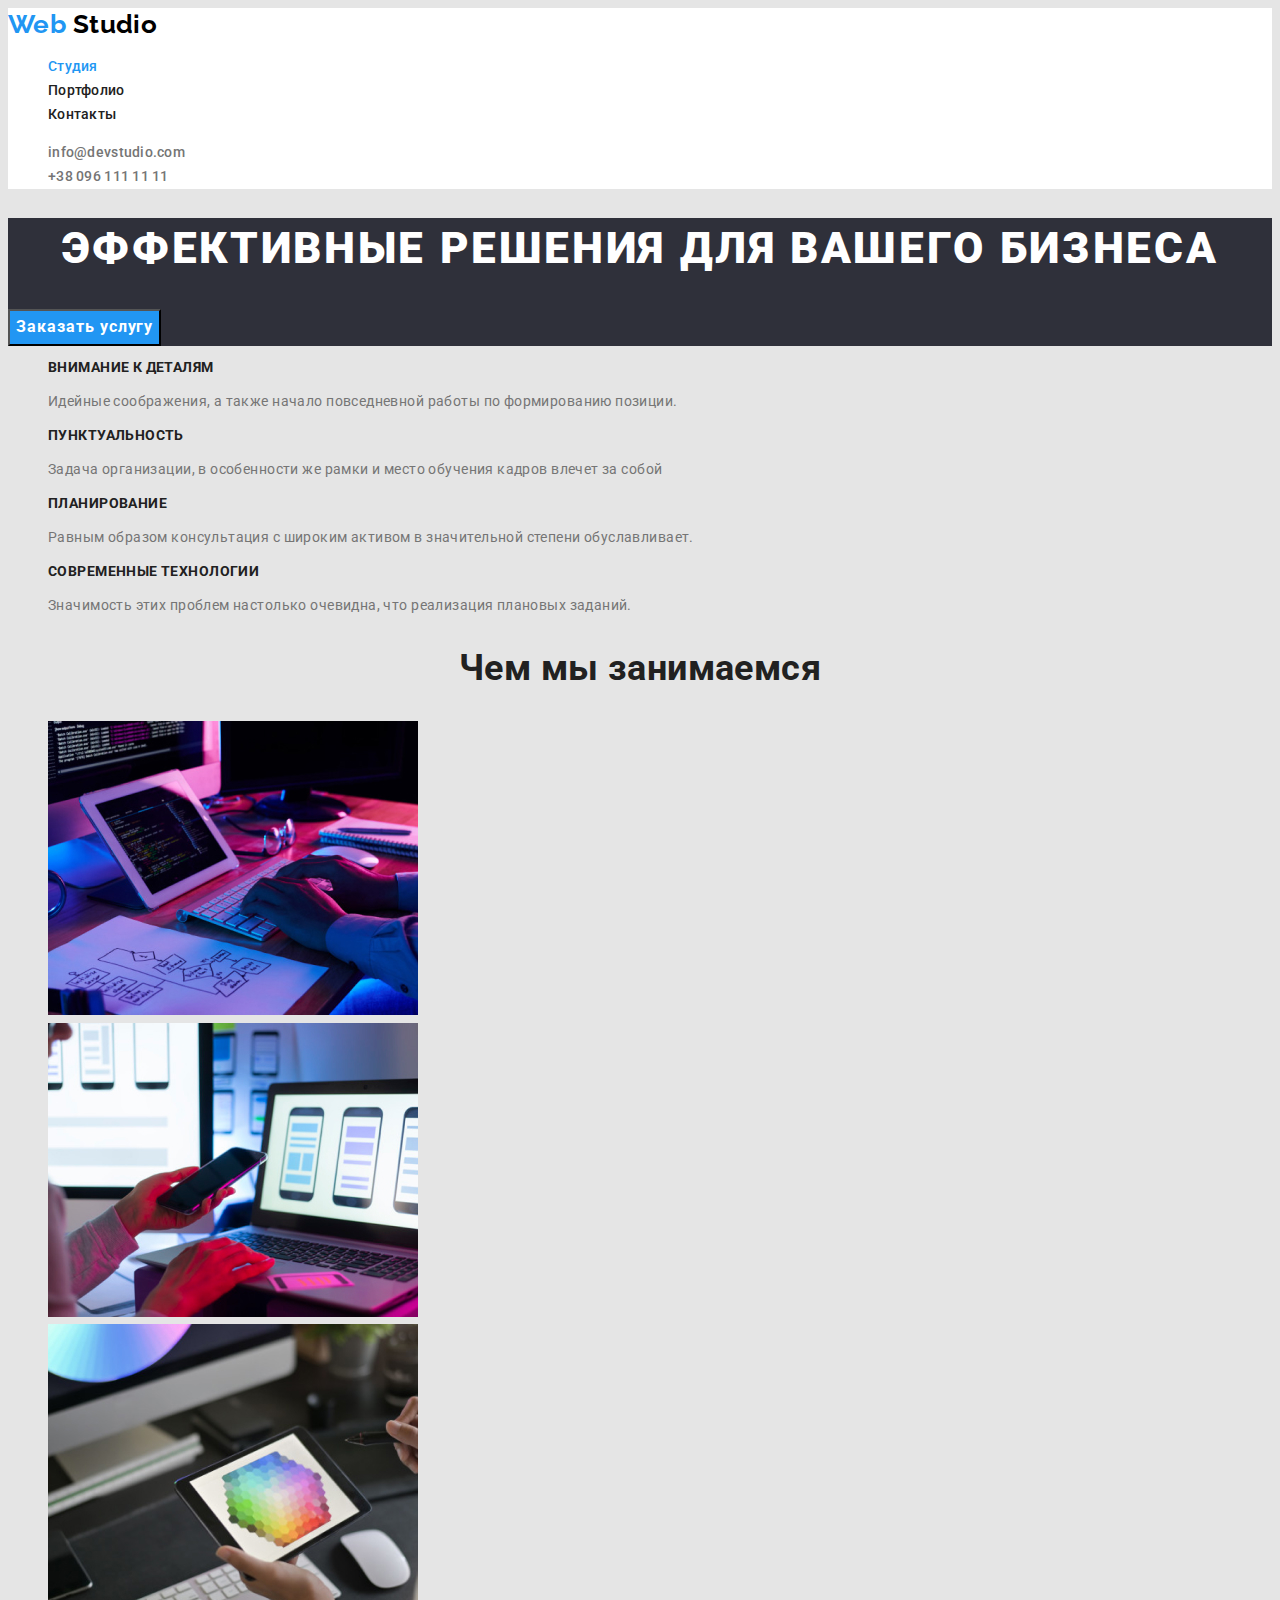
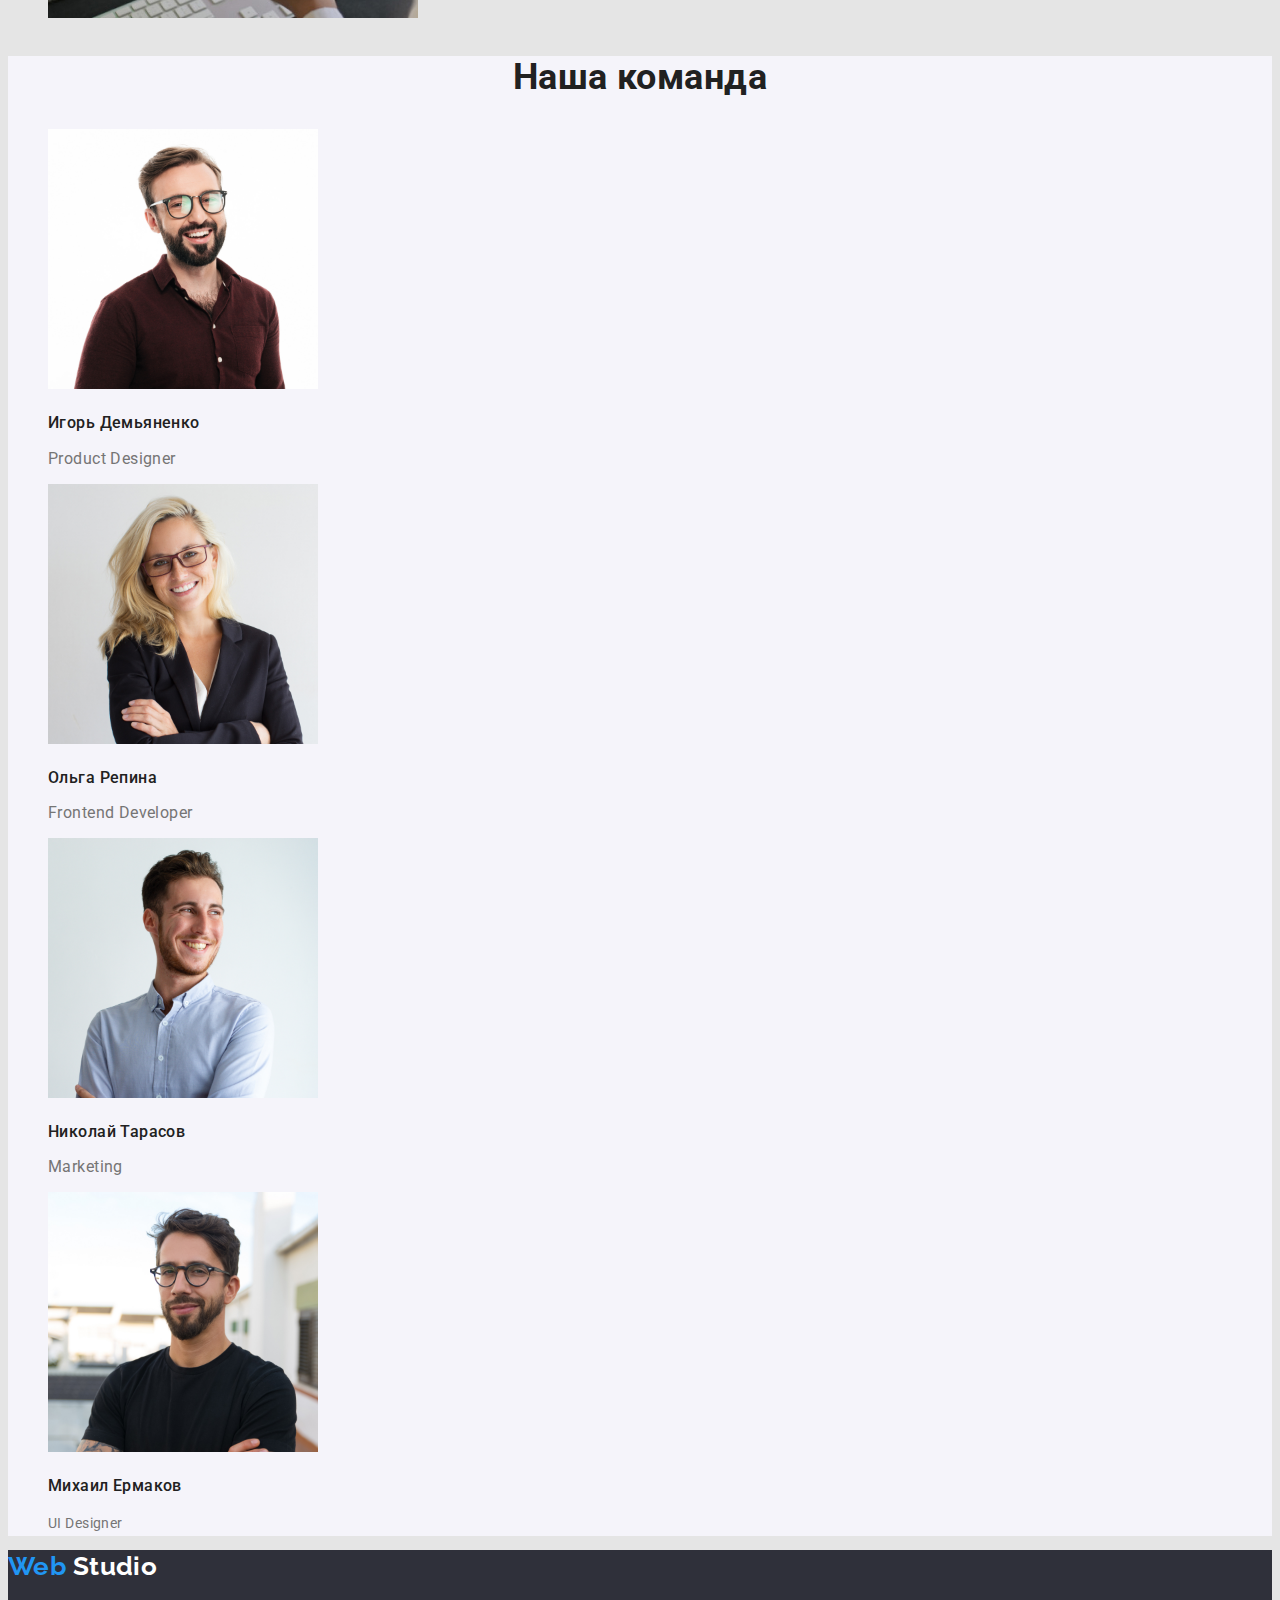
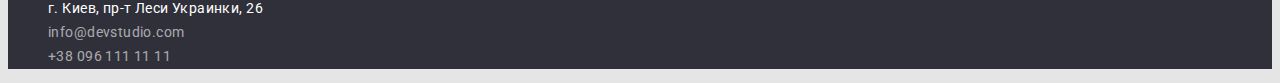
<file: index.html>
<!DOCTYPE html>
<html lang="ru">

<head>
    <meta charset="UTF-8">
    <meta name="viewport" content="width=device-width, initial-scale=1.0">
    <title lang="en">The best WebStudio in Kiev</title>
    <link rel="stylesheet" href="https://cdnjs.cloudflare.com/ajax/libs/modern-normalize/1.0.0/modern-normalize.css"
        integrity="sha512-Zx6MlUMKSVJoQ+83OwhdILe8cSEsCzfqThJd7J/VA2UrK6Ctj85p+xzqfyuNXE5B1k25uUdmJ2OzItbBy9GHAQ=="
        crossorigin="anonymous" />
    <link rel="preconnect" href="https://fonts.gstatic.com">
    <link href="https://fonts.googleapis.com/css2?family=Raleway:wght@700&family=Roboto:wght@400;500;700;900&display=swap"
        rel="stylesheet">
    <link rel="stylesheet" href="./css/styles.css">
</head>

<body>

<!--HEADER-->

    <header class="header">
        <nav>
            <a href="/" class="logo link">
                <span class="first-part">Web</span>
                <span class="second-part">Studio</span>
            </a>
            <ul class="site-nav">
                <li>
                    <a href="#" class="link current">Студия</a>
                </li>
                <li>
                    <a href="./portfolio.html" class="link">Портфолио</a>
                </li>
                <li>
                    <a href="#" class="link">Контакты</a>
                </li>
            </ul>
        </nav>
        <ul class="contact">
            <li>
                <a href="mailto:info@devstudio.com" class="link">info@devstudio.com</a>
            </li>
            <li>
                <a href="tel:+380961111111" class="link">+38 096 111 11 11</a>
            </li>
        </ul>
    </header>

    <main>

<!--HERO-->

        <section class="hero">
            <h1 class="title">Эффективные решения для вашего бизнеса</h1>
            <button type="button" class="button">Заказать услугу</button>
        </section>

<!--ADVANTAGES--> 

        <section>
            <h2 hidden>Наши преимущества</h2>
            <ul class="advantages">
                <li>
                    <h3 class="title">Внимание к деталям</h3>   
                    <p class="text">Идейные соображения, а также начало повседневной работы по формированию позиции.</p>
                </li>
                <li>
                    <h3 class="title">Пунктуальность</h3>  
                    <p class="text">Задача организации, в особенности же рамки и место обучения кадров влечет за собой</p>
                </li>
                <li>
                    <h3 class="title">Планирование</h3>
                    <p class="text">Равным образом консультация с широким активом в значительной степени обуславливает.</p>
                </li>
                <li>
                    <h3 class="title">Современные технологии</h3>
                    <p class="text">Значимость этих проблем настолько очевидна, что реализация плановых заданий.</p> 
                </li>
            </ul>
        </section>

<!--ACTIVITIES-->

        <section class="section">
            <h2 class="title">Чем мы занимаемся</h2>
            <ul>
                <li><img src="./images/activities/activ-1.jpg" alt="Разработчик набирает программный код" width="370" height="294"></li>
                <li><img src="./images/activities/activ-2.jpg" alt="Разработка мобильных приложений" width="370" height="294"></li>
                <li><img src="./images/activities/activ-3.jpg" alt="Дизайнер выбирает цвет" width="370" height="294"></li>
            </ul>
        </section>

<!--OUR TEAM-->

        <section class="section our-team">
            <h2 class="title">Наша команда</h2>
            <ul>
                <li>
                    <img src="./images/our-team/igor.jpg" alt="Фотография Игоря Демьяненка" width="270" height="260">
                    <h3 class="name">Игорь Демьяненко</h3>
                    <p lang="en" class="job">Product Designer</p>
                </li>
                <li>
                    <img src="./images/our-team/olga.jpg" alt="Фотография Ольги Репиной" width="270" height="260">
                    <h3 class="name">Ольга Репина</h3>
                    <p lang="en" class="job">Frontend Developer</p>
                </li>
                <li>
                    <img src="./images/our-team/nik.jpg" alt="Фотография Николая Тарасова" width="270" height="260">
                    <h3 class="name">Николай Тарасов</h3>
                    <p lang="en" class="job">Marketing</p>
                </li>
                <li>
                    <img src="./images/our-team/misha.jpg" alt="Фотография Михаила Ермакова" width="270" height="260">
                    <h3 class="name">Михаил Ермаков</h3>
                    <p lang="en class="job">UI Designer</p>
                </li>
            </ul>
        </section>
    </main>

<!--FOOTER-->

    <footer class="footer">
        <a href="/" class=" logo link">
            <span class="first-part">Web</span>
            <span class="next-part">Studio</span>
        </a>
        <address class="address">
            <ul>
                <li>
                    <a href="https://goo.gl/maps/WTgyZvrTrNzQexLp6" target="_blank" class="link address">г. Киев, пр-т Леси Украинки, 26</a>
                </li>
                <li>
                    <a href="mailto:info@devstudio.com" class="link mail">info@devstudio.com</a>
                </li>
                <li>
                    <a href="tel:+380961111111" class="link tel">+38 096 111 11 11</a>
                </li>
            </ul>
        </address>
    </footer>
    
</body>
</html>
</file>
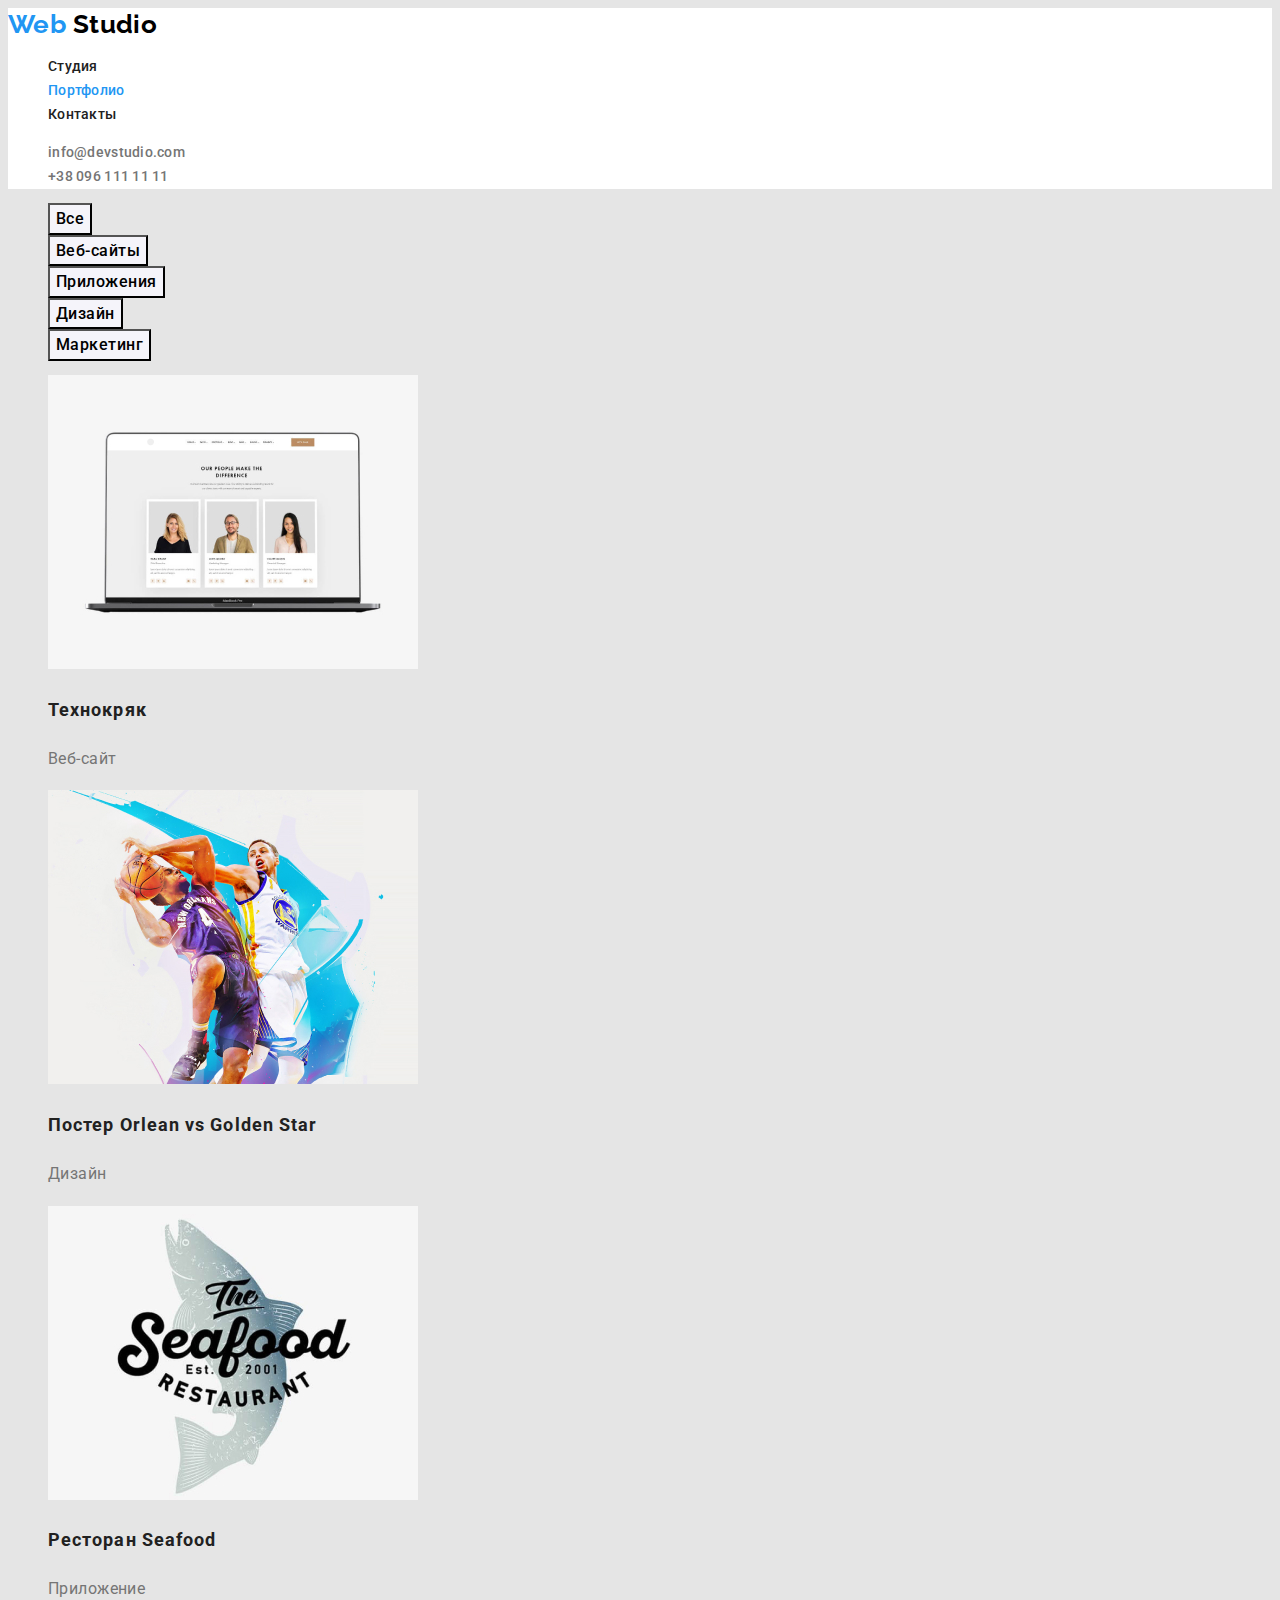
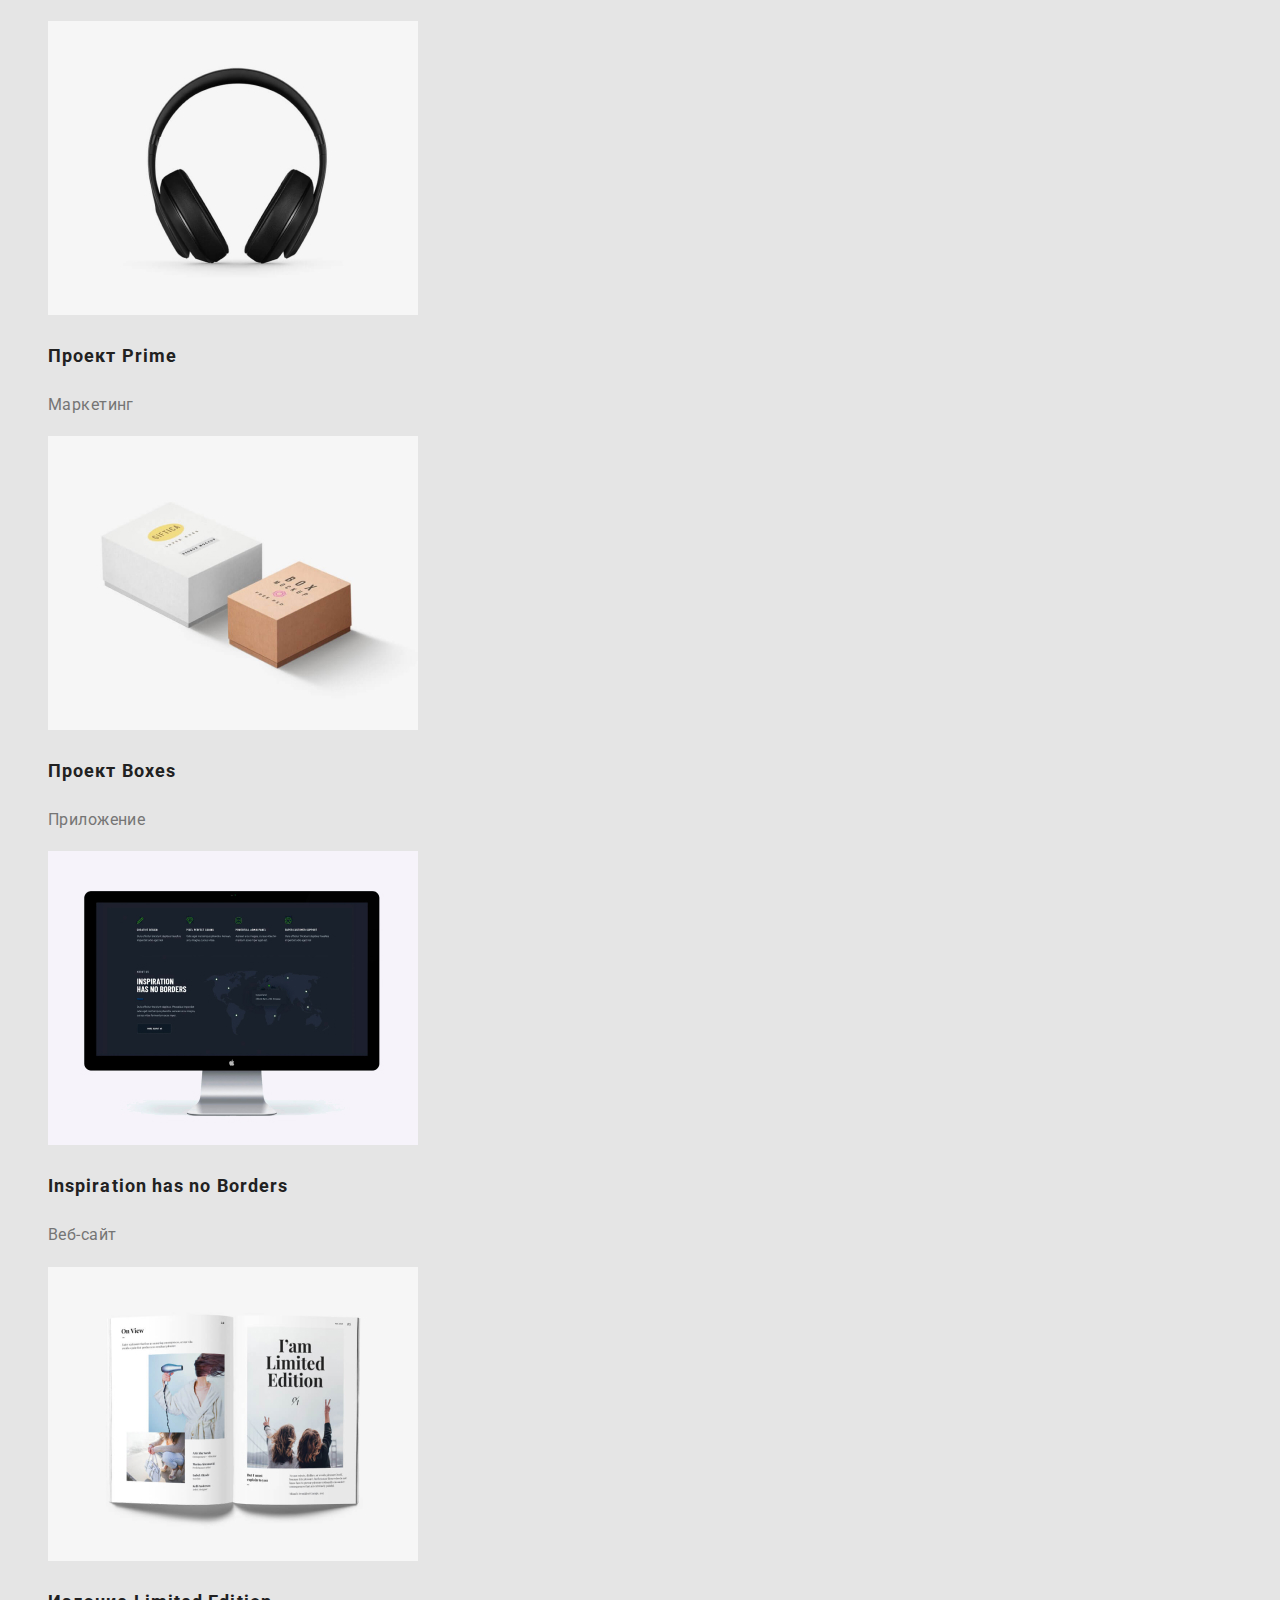
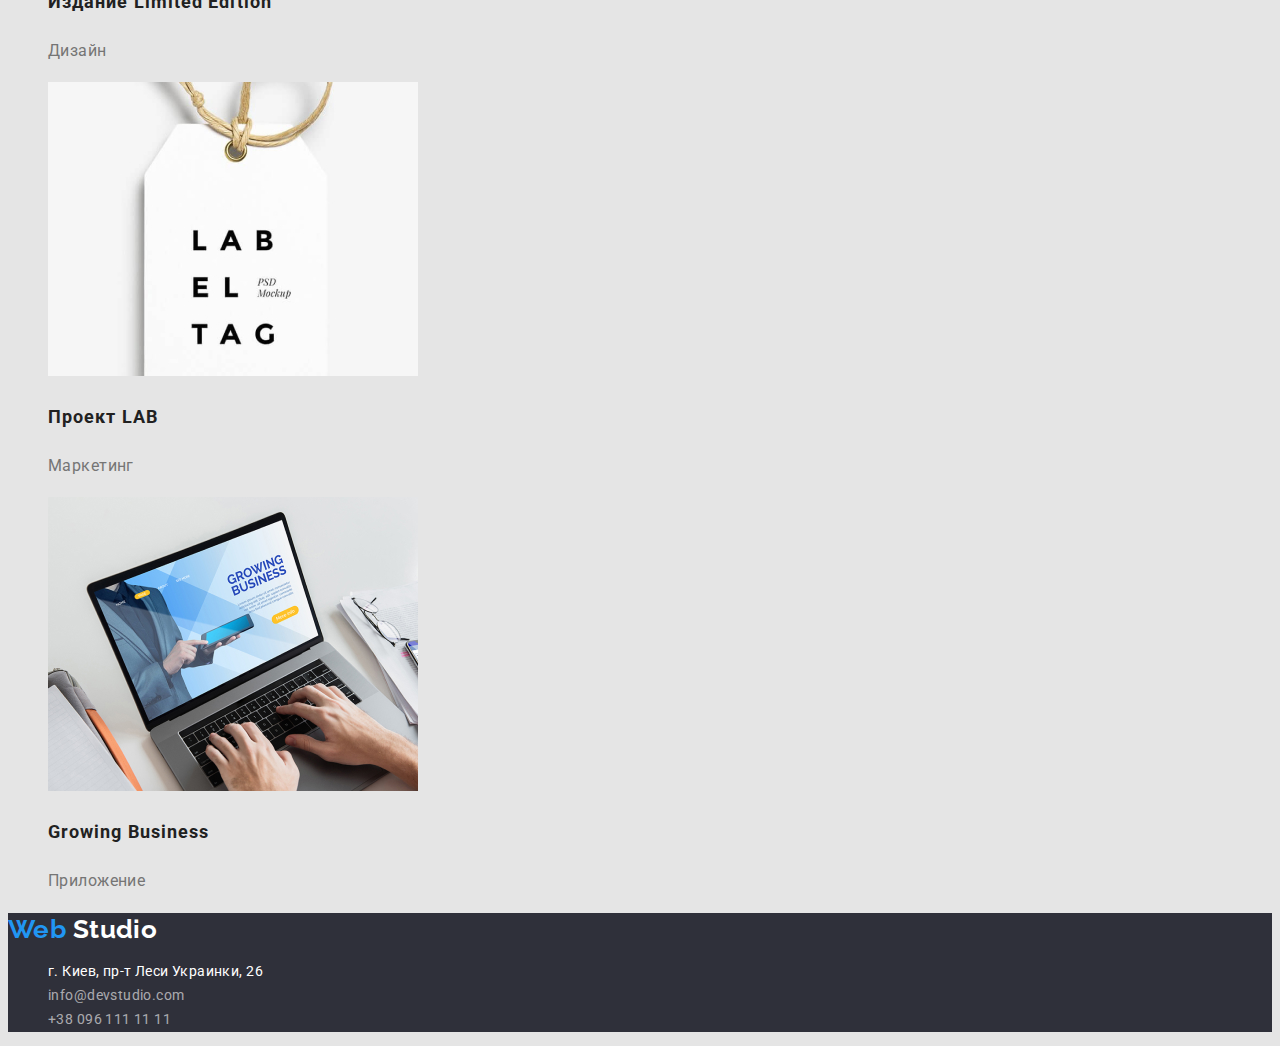
<file: portfolio.html>
<!DOCTYPE html>
<html lang="ru">

<head>
    <meta charset="UTF-8">
    <meta name="viewport" content="width=device-width, initial-scale=1.0">
    <title lang="en">The best WebStudio in Kiev</title>
    <link rel="preconnect" href="https://fonts.gstatic.com">
    <link href="https://fonts.googleapis.com/css2?family=Raleway:wght@700&family=Roboto:wght@400;500;700;900&display=swap"
        rel="stylesheet">
    <link rel="stylesheet" href="./css/styles.css">
</head>

<body>

    <!--HEADER-->

    <header class="header">
        <nav>
            <a href="/" class="logo link">
                <span class="first-part">Web</span>
                <span class="second-part">Studio</span>
            </a>
            <ul class="site-nav">
                <li>
                    <a href="./index.html" class="link">Студия</a>
                </li>
                <li>
                    <a href="./portfolio.html" class="link current">Портфолио</a>
                </li>
                <li>
                    <a href="#" class="link">Контакты</a>
                </li>
            </ul>
        </nav>
        <ul class="contact">
            <li>
                <a href="mailto:info@devstudio.com" class="link">info@devstudio.com</a>
            </li>
            <li>
                <a href="tel:+380961111111" class="link">+38 096 111 11 11</a>
            </li>
        </ul>
    </header>
   
    <main>

     <!--EXAMPLES OF WORKS-->

     <section>
         <h1 hidden>Контент страницы Портфолио</h1>
         <ul>
             <li>
                 <button type="button" class="portfolio-button">Все</button>
             </li>
             <li>
                 <button type="button" class="portfolio-button">Веб-сайты</button>
             </li>
             <li>
                 <button type="button" class="portfolio-button">Приложения</button>
             </li>
             <li>
                 <button type="button" class="portfolio-button">Дизайн</button>
             </li>
             <li>
                 <button type="button" class="portfolio-button">Маркетинг</button>
             </li>
          </ul>

          <ul class="examples">
              <li>
                  <a href="#" class="link">
                     <img src="./images/portfolio/tehno.jpg" alt="На экране ноутбука открыта страница сайта" width="370" height="294">
                     <h2 class="title">Технокряк</h2>
                     <p class="text">Веб-сайт</p>
                  </a>
              </li>
              <li>
                  <a href="#" class="link">
                      <img src="./images/portfolio/poster.jpg" alt="Два баскетболиста с мячем" width="370" height="294">
                      <h2 class="title">Постер <span lang="en">Orlean vs Golden Star</span></h2>
                      <p class="text">Дизайн</p>
                  </a>
              </li>
              <li>
                  <a href="#" class="link">
                      <img src="./images/portfolio/seafood.jpg" alt="Логотип ресторана" width="370" height="294">
                      <h2 class="title">Ресторан <span lang="en">Seafood</span></h2>
                      <p class="text">Приложение</p>
                  </a>
              </li>
              <li>
                  <a href="#" class="link">
                      <img src="./images/portfolio/prime.jpg" alt="Черные наушники" width="370" height="294">
                      <h2 class="title">Проект <span lang="en">Prime</span></h2>
                      <p class="text">Маркетинг</p>
                  </a>
              </li>
              <li>
                  <a href="#" class="link">
                      <img src="./images/portfolio/boxes.jpg" alt="Две коробки разного размера" width="370" height="294">
                      <h2 class="title">Проект <span lang="en">Boxes</span></h2>
                      <p class="text">Приложение</p>
                  </a>
              </li>
              <li>
                  <a href="#" class="link">
                    <img src="./images/portfolio/inspir-nobor.jpg" alt="На экране монитора открыта страница сайта" width="370" height="294">
                    <h2 lang="en" class="title">Inspiration has no Borders</h2>
                    <p class="text">Веб-сайт</p>
                  </a>
              </li>
              <li>
                  <a href="#" class="link">
                    <img src="./images/portfolio/lm-edition.jpg" alt="Открытая книга" width="370" height="294">
                    <h2 class="title">Издание <span lang="en">Limited Edition</span></h2>
                    <p class="text">Дизайн</p>
                  </a>
              </li>
              <li>
                  <a href="#" class="link">
                    <img src="./images/portfolio/lab.jpg" alt="Этикетка с логотипом проекта" width="370" height="294">
                    <h2 class="title">Проект <span lang="en">LAB</span></h2>
                    <p class="text">Маркетинг</p>
                  </a>
              </li>
              <li>
                  <a href="#" class="link">
                    <img src="./images/portfolio/business.jpg" alt="Пользователь печатает на клавиатуре ноутбука" width="370" height="294">
                    <h2 lang="en" class="title">Growing Business</h2>
                    <p class="text">Приложение</p>
                  </a>
              </li>
          </ul>

     </section>


    </main>

    <!--FOOTER-->
    
    <footer class="footer">
        <a href="/" class=" logo link">
            <span class="first-part">Web</span>
            <span class="next-part">Studio</span>
        </a>
        <address class="address">
            <ul>
                <li>
                    <a href="https://goo.gl/maps/WTgyZvrTrNzQexLp6" target="_blank" class="link address">г. Киев, пр-т Леси
                        Украинки, 26</a>
                </li>
                <li>
                    <a href="mailto:info@devstudio.com" class="link mail">info@devstudio.com</a>
                </li>
                <li>
                    <a href="tel:+380961111111" class="link tel">+38 096 111 11 11</a>
                </li>
            </ul>
        </address>
    </footer>
    
    </body>
    
    </html>
</file>
<file: css/styles.css>
/*Палитра цветов*/
/* цвет шрифта логотипа - color: #000000; #2196F3; #FFFFFF;*/
/*основной цвет шрифта - color: #757575;*/
/*основной цвет заголовков(h2,h3) - color: #212121;*/
/*основной цвет заголовков(h1) - color: #FFFFFF;*/
/*основной цвет акцента- color: #2196F3;*/
/* цвет фона header - color: #FFFFFF;*/
/* цвет фона hero, footer - color: #2F303A;*/
/* цвет фона main - color: #E5E5E5; #F5F4FA;*/

/*Шрифты*/
/*Основной шрифт - Roboto, font-weight: 400;*/
/*Шрифт для h1 - Roboto, font-weight: 900;*/
/*Шрифт для h2, button - Roboto, font-weight: 700;*/
/*Шрифт для h3 - Roboto, font-weight: 500;*/
/*Шрифт для logo - Raleway, font-weight: 700;*/
/*Шрифт для .site-nav, .contact - Roboto, font-weight: 500;*/


:root {
    --primary-text-color: #757575;
    --primary-text-title: #212121;
    --accent-color: #2196F3;
    --primary-white-color: #FFFFFF;
    --hero-background-color: #2F303A;
    --main-background-color: #E5E5E5;
    --primary-logo-color: #000000;
    --second-main-background: #F5F4FA;
    --primary-font: Roboto, sans-serif;
    --logo-font: Raleway, sans-serif;
}

/* body */

body {
    background-color: var(--main-background-color);
    color: var(--primary-text-color);
    font-family: var(--primary-font);
    font-size: 14px;
    line-height: 1.714;
    letter-spacing: 0.03em;
}

ul {
    list-style: none;
}

.link {
    text-decoration: none;
}

/*index.html*/


/*Стили для header  и  footer*/

.header {
    background-color: var(--primary-white-color);
}

.logo {
    font-family: var(--logo-font);
    font-weight: 700;
    font-size: 26px;
    line-height: 1.231;
}

.logo:hover,
.logo:focus {
    cursor: pointer;
}

.first-part {
    color: var(--accent-color);
}

.second-part {
    color: var(--primary-logo-color);
} 

.site-nav .link {
    color: var(--primary-text-title);
    font-weight: 500;
    line-height: 1.14;
    letter-spacing: 0.02em;
}

.site-nav .link:focus,
.site-nav .link:hover {
    color: var(--accent-color);
}

.site-nav .link.current {
    color: var(--accent-color);
}

.contact .link {
    color: var(--primary-text-color);
    font-weight: 500;
    line-height: 1.14;
    letter-spacing: 0.02em;
}

.contact .link:focus,
.contact .link:hover {
    color: var(--accent-color);
}

/*HERO*/

.hero {
    background-color: var(--hero-background-color);
}
.hero .title {
    color: var(--primary-white-color);
    text-transform: uppercase;
    font-weight: 900;
    font-size: 44px;
    line-height: 1.4;
    text-align: center;
    letter-spacing: 0.06em;
}

.button {
    color: var(--primary-white-color);
    background-color: var(--accent-color);
    font-family: inherit;
    font-weight: 700;
    font-size: 16px;
    line-height: 1.9;
    letter-spacing: 0.06em;
}

.button:hover,
.button:focus {
    cursor: pointer;
}

/*ADVANTAGES*/

.advantages .title {
    color: var(--primary-text-title);
    text-transform: uppercase;
    font-weight: 700;
    font-size: 14px;
    line-height: 1.14;
}

.advantages .text {
    font-weight: 400;
}

/*ACTIVITIES*/

.section .title {
    color: var(--primary-text-title);
    font-weight: 700;
    font-size: 36px;
    line-height: 1.2;
    text-align: center;
}

/*OUR TEAM*/

.our-team{
    background-color: var(--second-main-background);
}

.name {
    color: var(--primary-text-title);
    font-weight: 500;
    font-size: 16px;
    line-height: 1.2;
}

.job {
    font-weight: 400;
    font-size: 16px;
    line-height: 1.2;
}

/*FOOTER*/

.footer {
    background-color: var(--hero-background-color);
}

.next-part {
    color: var(--primary-white-color);
}

.address {
    font-style: normal;
}

.link.address {
    color: var(--primary-white-color);
    font-weight: 400;
}

.link.mail,
.link.tel {
    color: rgba(255, 255, 255, .6);
    font-weight: 400;
}

/*portfolio.html*/

/*filters*/

.portfolio-button {
    background-color: #F5F4FA;
    color: var(--primary-logo-color);
    font-family: inherit;
    font-weight: 500;
    font-size: 16px;
    line-height: 1.6;
    letter-spacing: 0.03em;
    cursor: pointer;
}

.portfolio-button:focus,
.portfolio-button:hover {
    color: var(--primary-white-color);
    background-color: var(--accent-color);
}

/*EXAMPLES OF WORKS*/

.examples .title {
    color: var(--primary-text-title);
    font-weight: 700;
    font-size: 18px;
    line-height: 2;
    letter-spacing: 0.06em;
}

.examples .text {
    color: var(--primary-text-color);
    font-weight: 400;
    font-size: 16px;
    line-height: 1.9;
}
</file>
